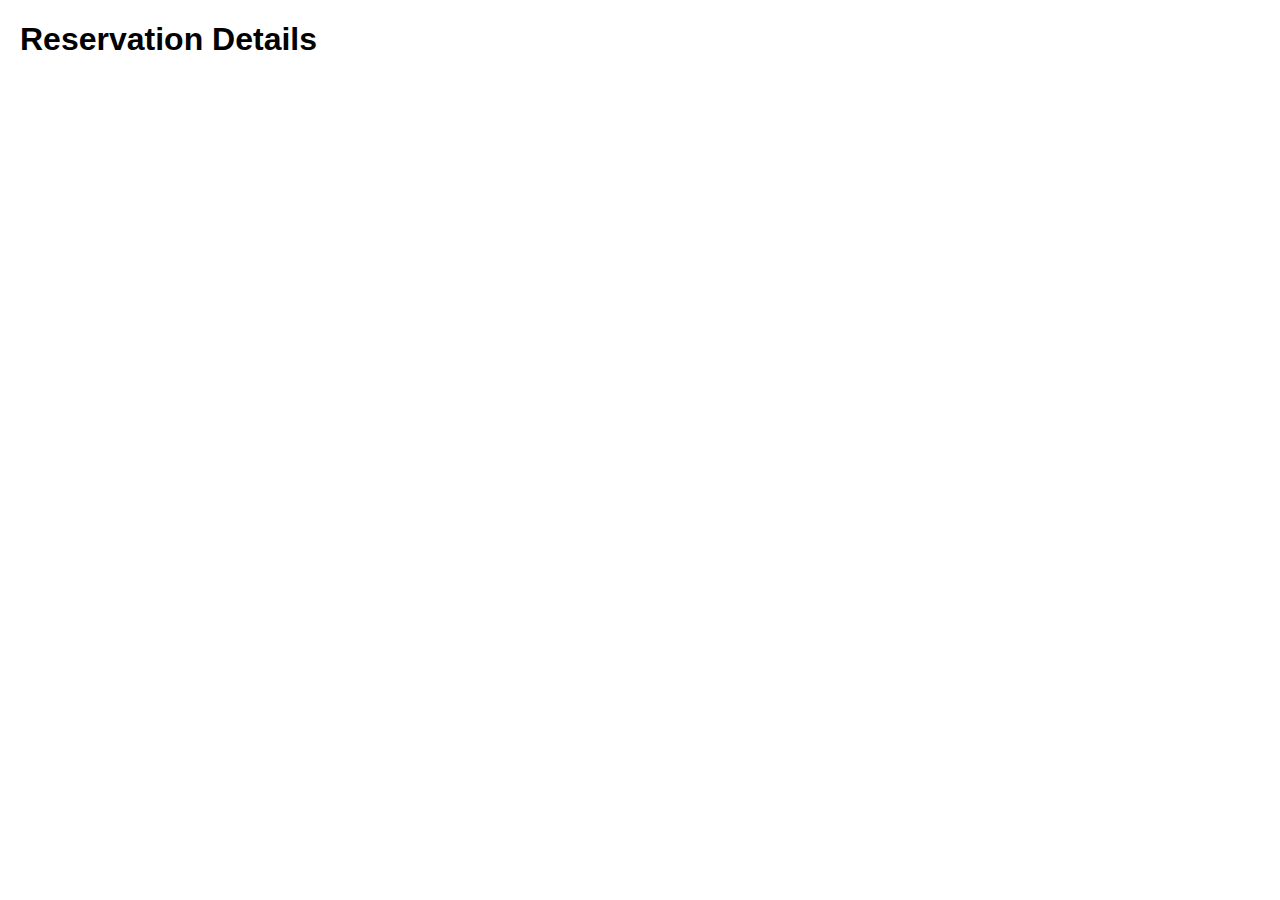
<file: reservation-details.html>
<!DOCTYPE html>
<html lang="en">
<head>
    <meta charset="UTF-8">
    <meta name="viewport" content="width=device-width, initial-scale=1.0">
    <title>Reservation Details</title>
    <style>
        body {
            font-family: Arial, sans-serif;
            margin: 20px;
        }

        #reservationDataDisplay {
            display: grid;
            grid-template-columns: repeat(auto-fit, minmax(300px, 1fr));
            gap: 20px;
        }

        .reservation {
            border: 1px solid #ddd;
            padding: 10px;
            margin-bottom: 10px;
        }
    </style>
</head>
<body>

    <h1>Reservation Details</h1>

    <div id="reservationDataDisplay"></div>

    <script>
        // Function to display all reservations
        function displayAllReservations() {
            const allReservations = JSON.parse(localStorage.getItem("allReservations"));

            const displayContainer = document.getElementById("reservationDataDisplay");

            if (displayContainer) {
                if (allReservations) {
                    allReservations.forEach((reservation, index) => {
                        displayContainer.innerHTML += generateReservationHTML(reservation, index + 1);
                    });
                }
            }
        }

        // Function to generate HTML for a single reservation
        function generateReservationHTML(reservation, index) {
            return `
                <div class="reservation">
                    <p><strong>Reservation ${index}</strong></p>
                    <p><strong>Name:</strong> ${reservation.name}</p>
                    <p><strong>Email:</strong> ${reservation.email}</p>
                    <p><strong>Check-In Date:</strong> ${reservation.checkIn}</p>
                    <p><strong>Check-Out Date:</strong> ${reservation.checkOut}</p>
                    <p><strong>Room Type:</strong> ${reservation.roomType}</p>
                </div>
            `;
        }

        // Display all reservations when the page loads
        displayAllReservations();
    </script>

</body>
</html>
</file>
